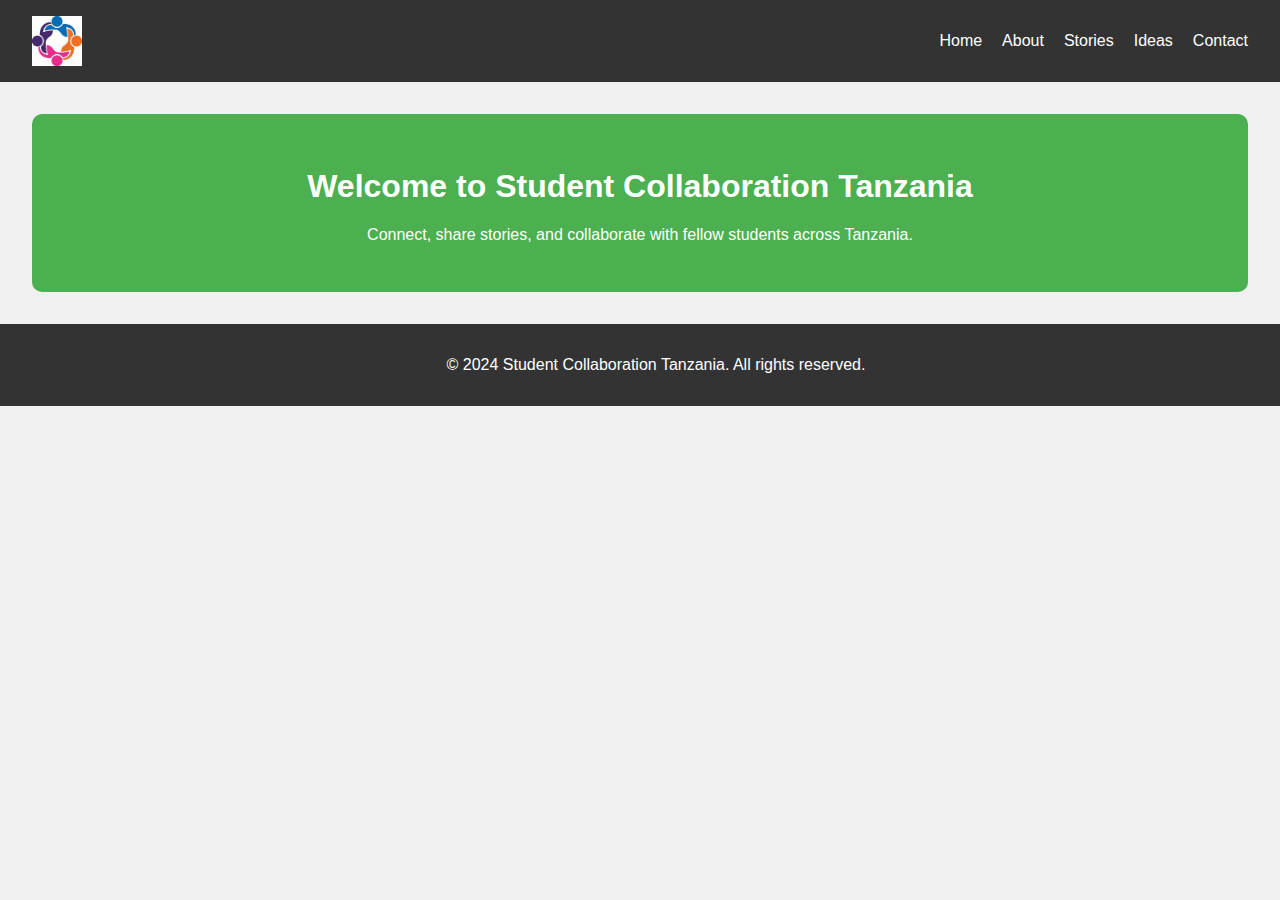
<file: index.html>
<!DOCTYPE html>
<html lang="en">
<head>
    <meta charset="UTF-8">
    <meta name="viewport" content="width=device-width, initial-scale=1.0">
    <title>Student Collaboration Tanzania</title>
    <link rel="stylesheet" href="styles.css">
</head>
<body>
    <header>
        <img src="/OIP.jpg" alt="Logo" class="logo">
        <nav>
            <ul>
                <li><a href="index.html">Home</a></li>
                <li><a href="about.html">About</a></li>
                <li><a href="stories.html">Stories</a></li>
                <li><a href="ideas.html">Ideas</a></li>
                <li><a href="contact.html">Contact</a></li>
            </ul>
        </nav>
    </header>
    <main>
        <section class="hero">
            <h1>Welcome to Student Collaboration Tanzania</h1>
            <p>Connect, share stories, and collaborate with fellow students across Tanzania.</p>
        </section>
    </main>
    <footer>
        <p>&copy; 2024 Student Collaboration Tanzania. All rights reserved.</p>
    </footer>
</body>
</html>
</file>
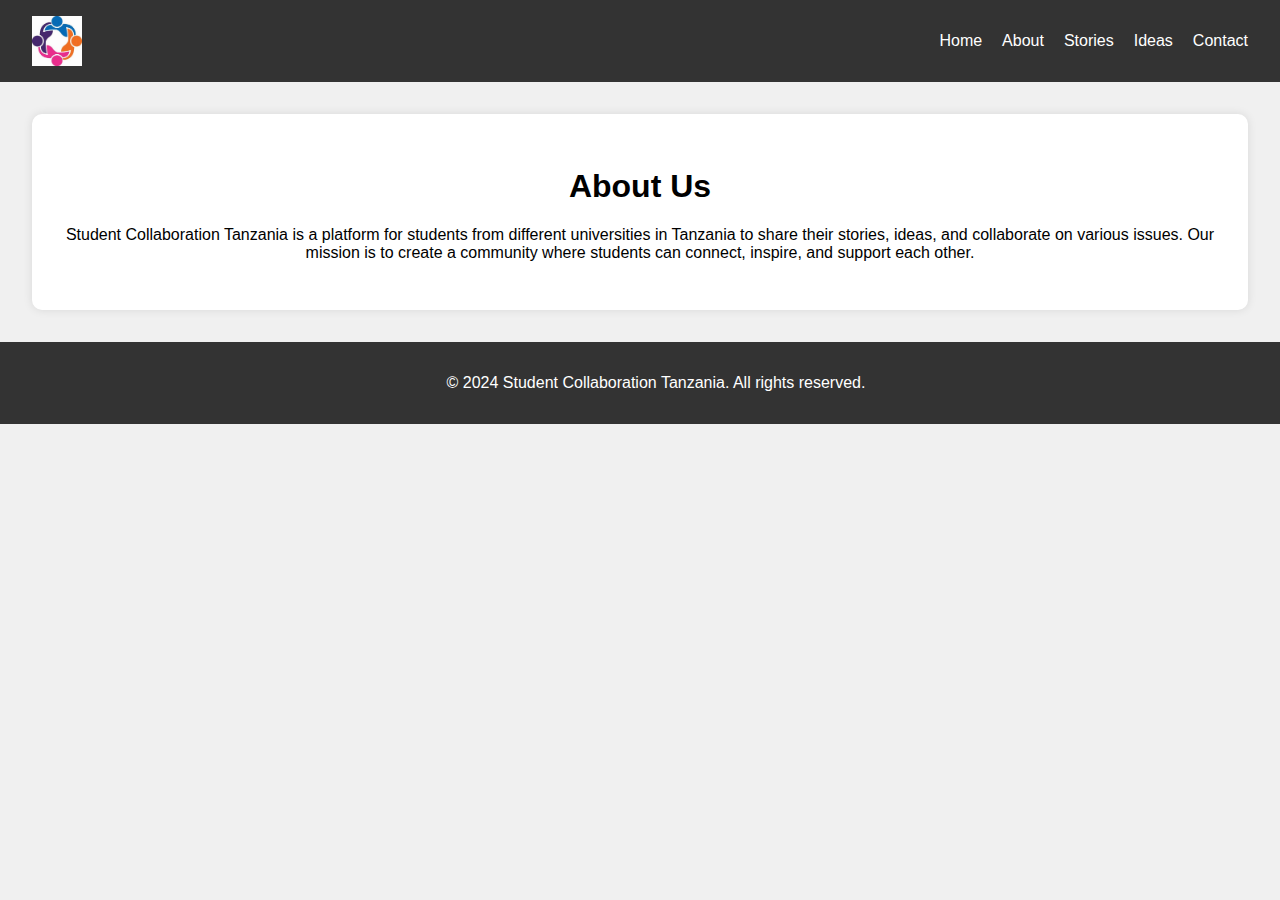
<file: about.html>
<!DOCTYPE html>
<html lang="en">
<head>
    <meta charset="UTF-8">
    <meta name="viewport" content="width=device-width, initial-scale=1.0">
    <title>About Us - Student Collaboration Tanzania</title>
    <link rel="stylesheet" href="styles.css">
</head>
<body>
    <header>
        <img src="/OIP.jpg" alt="Logo" class="logo">
        <nav>
            <ul>
                <li><a href="index.html">Home</a></li>
                <li><a href="about.html">About</a></li>
                <li><a href="stories.html">Stories</a></li>
                <li><a href="ideas.html">Ideas</a></li>
                <li><a href="contact.html">Contact</a></li>
            </ul>
        </nav>
    </header>
    <main>
        <section class="content">
            <h1>About Us</h1>
            <p>Student Collaboration Tanzania is a platform for students from different universities in Tanzania to share their stories, ideas, and collaborate on various issues. Our mission is to create a community where students can connect, inspire, and support each other.</p>
        </section>
    </main>
    <footer>
        <p>&copy; 2024 Student Collaboration Tanzania. All rights reserved.</p>
    </footer>
</body>
</html>
</file>
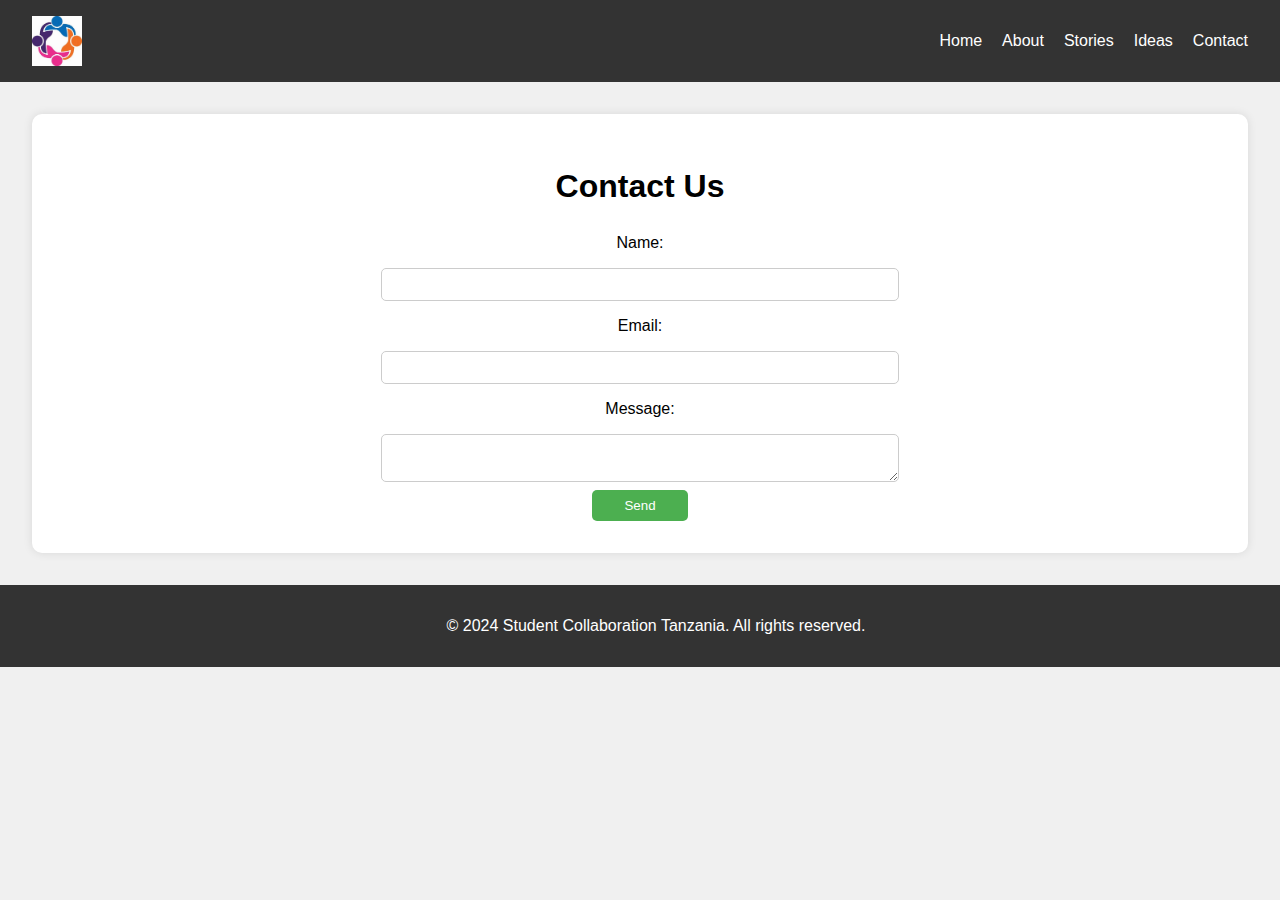
<file: contact.html>
<!DOCTYPE html>
<html lang="en">
<head>
    <meta charset="UTF-8">
    <meta name="viewport" content="width=device-width, initial-scale=1.0">
    <title>Contact Us - Student Collaboration Tanzania</title>
    <link rel="stylesheet" href="styles.css">
</head>
<body>
    <header>
        <img src="/OIP.jpg" alt="Logo" class="logo">
        <nav>
            <ul>
                <li><a href="index.html">Home</a></li>
                <li><a href="about.html">About</a></li>
                <li><a href="stories.html">Stories</a></li>
                <li><a href="ideas.html">Ideas</a></li>
                <li><a href="contact.html">Contact</a></li>
            </ul>
        </nav>
    </header>
    <main>
        <section class="content">
            <h1>Contact Us</h1>
            <form action="submit_contact" method="post">
                <label for="name">Name:</label>
                <input type="text" id="name" name="name" required>
                <label for="email">Email:</label>
                <input type="email" id="email" name="email" required>
                <label for="message">Message:</label>
                <textarea id="message" name="message" required></textarea>
                <button type="submit">Send</button>
            </form>
        </section>
    </main>
    <footer>
        <p>&copy; 2024 Student Collaboration Tanzania. All rights reserved.</p>
    </footer>
</body>
</html>
</file>
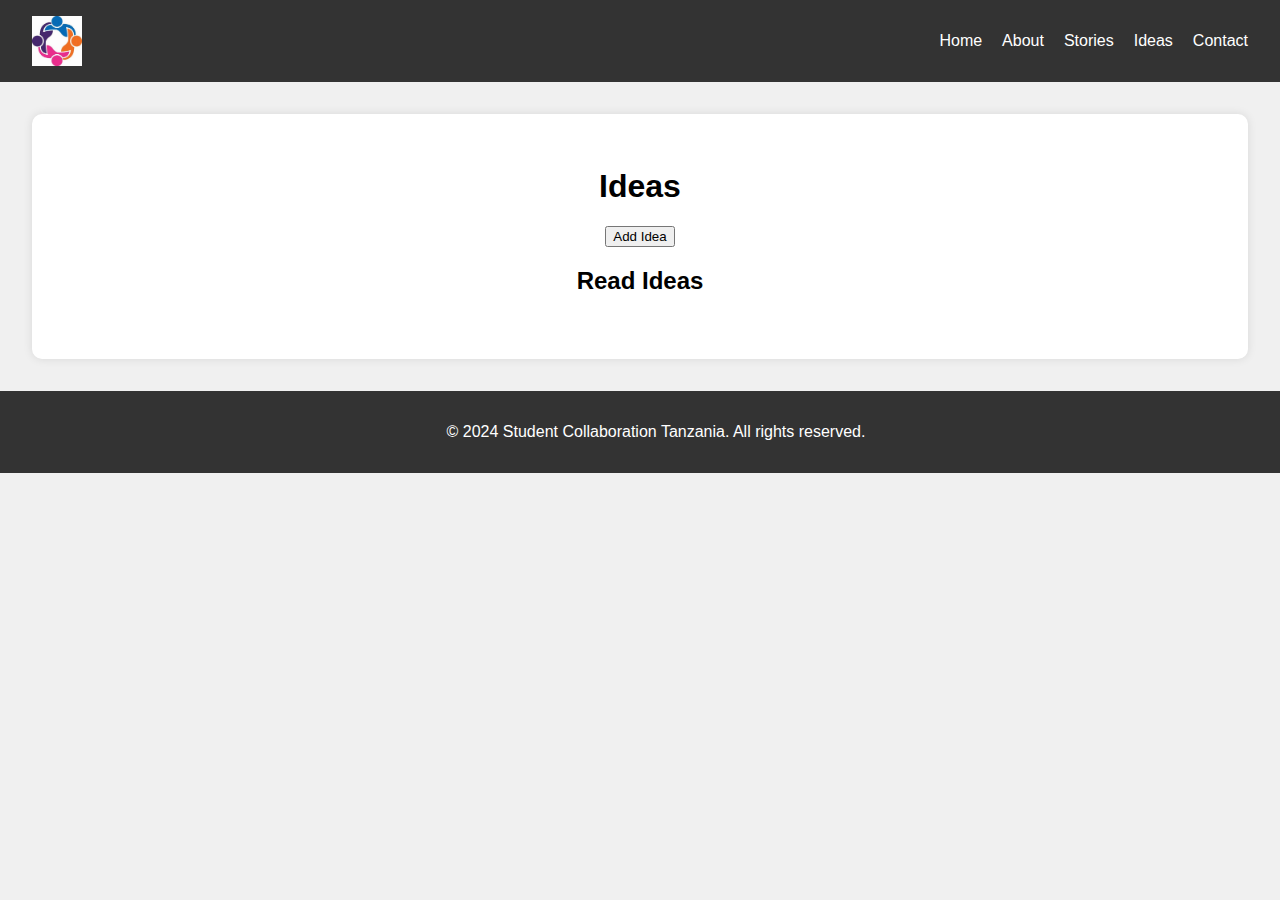
<file: ideas.html>
<!DOCTYPE html>
<html lang="en">
<head>
    <meta charset="UTF-8">
    <meta name="viewport" content="width=device-width, initial-scale=1.0">
    <title>Ideas - Student Collaboration Tanzania</title>
    <link rel="stylesheet" href="styles.css">
</head>
<body>
    <header>
        <img src="/OIP.jpg" alt="Logo" class="logo">
        <nav>
            <ul>
                <li><a href="index.html">Home</a></li>
                <li><a href="about.html">About</a></li>
                <li><a href="stories.html">Stories</a></li>
                <li><a href="ideas.html">Ideas</a></li>
                <li><a href="contact.html">Contact</a></li>
            </ul>
        </nav>
    </header>
    <main>
        <section class="content">
            <h1>Ideas</h1>
            <button onclick="document.getElementById('idea-form').style.display='block'">Add Idea</button>
            <div id="idea-form" style="display:none;">
                <form>
                    <label for="idea-title">Title:</label>
                    <input type="text" id="idea-title" name="title" required>
                    <label for="idea-content">Idea:</label>
                    <textarea id="idea-content" name="content" required></textarea>
                    <button type="submit">Add Idea</button>
                </form>
            </div>
            <h2>Read Ideas</h2>
            <div id="ideas-container">
                <!-- Ideas will be added here by JavaScript -->
            </div>
        </section>
    </main>
    <footer>
        <p>&copy; 2024 Student Collaboration Tanzania. All rights reserved.</p>
    </footer>
    <script src="scripts.js"></script>
</body>
</html>
</file>
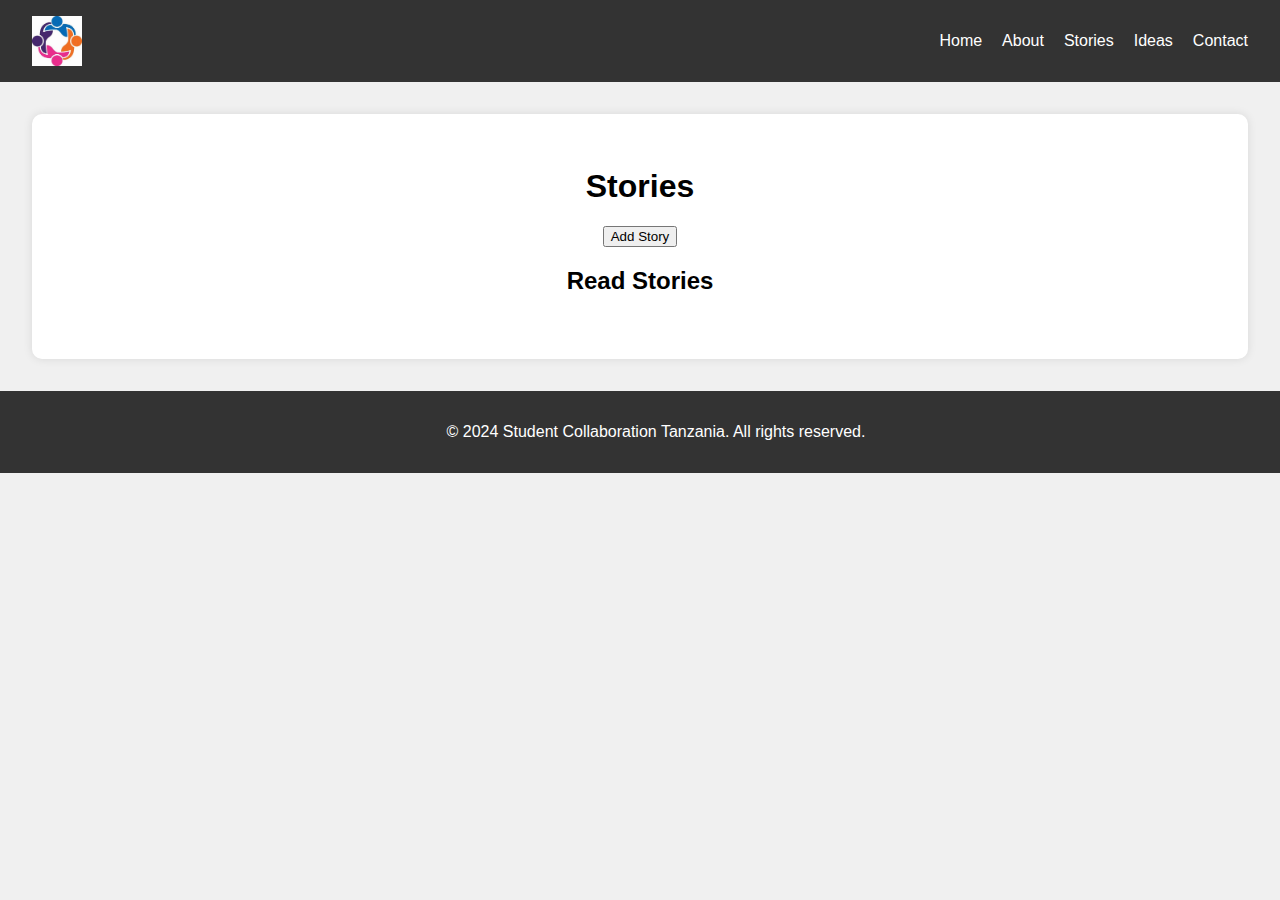
<file: stories.html>
<!DOCTYPE html>
<html lang="en">
<head>
    <meta charset="UTF-8">
    <meta name="viewport" content="width=device-width, initial-scale=1.0">
    <title>Stories - Student Collaboration Tanzania</title>
    <link rel="stylesheet" href="styles.css">
</head>
<body>
    <header>
        <img src="/OIP.jpg" alt="Logo" class="logo">
        <nav>
            <ul>
                <li><a href="index.html">Home</a></li>
                <li><a href="about.html">About</a></li>
                <li><a href="stories.html">Stories</a></li>
                <li><a href="ideas.html">Ideas</a></li>
                <li><a href="contact.html">Contact</a></li>
            </ul>
        </nav>
    </header>
    <main>
        <section class="content">
            <h1>Stories</h1>
            <button onclick="document.getElementById('story-form').style.display='block'">Add Story</button>
            <div id="story-form" style="display:none;">
                <form>
                    <label for="story-title">Title:</label>
                    <input type="text" id="story-title" name="title" required>
                    <label for="story-content">Story:</label>
                    <textarea id="story-content" name="content" required></textarea>
                    <button type="submit">Add Story</button>
                </form>
            </div>
            <h2>Read Stories</h2>
            <div id="stories-container">
              
              
                <!-- Stories will be added here by JavaScript -->

              
             

            </div>
        </section>
    </main>
    <footer>
        <p>&copy; 2024 Student Collaboration Tanzania. All rights reserved.</p>
    </footer>
    <script src="scripts.js"></script>
</body>
</html>
</file>
<file: styles.css>
/* styles.css */

body {
    font-family: Arial, sans-serif;
    margin: 0;
    padding: 0;
    background-color: #f0f0f0;
}

header {
    display: flex;
    justify-content: space-between;
    align-items: center;
    background-color: #333;
    color: white;
    padding: 1rem 2rem;
}

.logo {
    width: 50px;
}

nav ul {
    list-style: none;
    margin: 0;
    padding: 0;
    display: flex;
}

nav ul li {
    margin-left: 20px;
}

nav ul li a {
    color: white;
    text-decoration: none;
}

nav ul li a:hover {
    text-decoration: underline;
}

main {
    padding: 2rem;
    text-align: center;
}

.hero {
    background-color: #4CAF50;
    color: white;
    padding: 2rem;
    border-radius: 10px;
}

.content {
    background-color: white;
    padding: 2rem;
    border-radius: 10px;
    box-shadow: 0 0 10px rgba(0, 0, 0, 0.1);
}

form {
    display: flex;
    flex-direction: column;
    align-items: center;
}

form label {
    margin: 0.5rem 0;
}

form input, form textarea {
    width: 100%;
    max-width: 500px;
    padding: 0.5rem;
    margin: 0.5rem 0;
    border: 1px solid #ccc;
    border-radius: 5px;
}

form button {
    padding: 0.5rem 2rem;
    background-color: #4CAF50;
    color: white;
    border: none;
    border-radius: 5px;
    cursor: pointer;
}

form button:hover {
    background-color: #45a049;
}

#stories-container, #ideas-container {
    margin-top: 2rem;
    text-align: left;
}

.story, .idea {
    background-color: #f9f9f9;
    border: 1px solid #ddd;
    border-radius: 5px;
    padding: 1rem;
    margin-bottom: 1rem;
}

.story h3, .idea h3 {
    margin-top: 0;
}

.story .share, .idea .share {
    display: flex;
    justify-content: space-between;
    margin-top: 1rem;
}

.share button {
    background: #4CAF50;
    color: white;
    border: none;
    padding: 0.5rem;
    border-radius: 5px;
    cursor: pointer;
}

.share button:hover {
    background: #45a049;
}

footer {
    background-color: #333;
    color: white;
    text-align: center;
    padding: 1rem;
    position: relative;
    bottom: 0;
    width: 100%;
}
</file>
